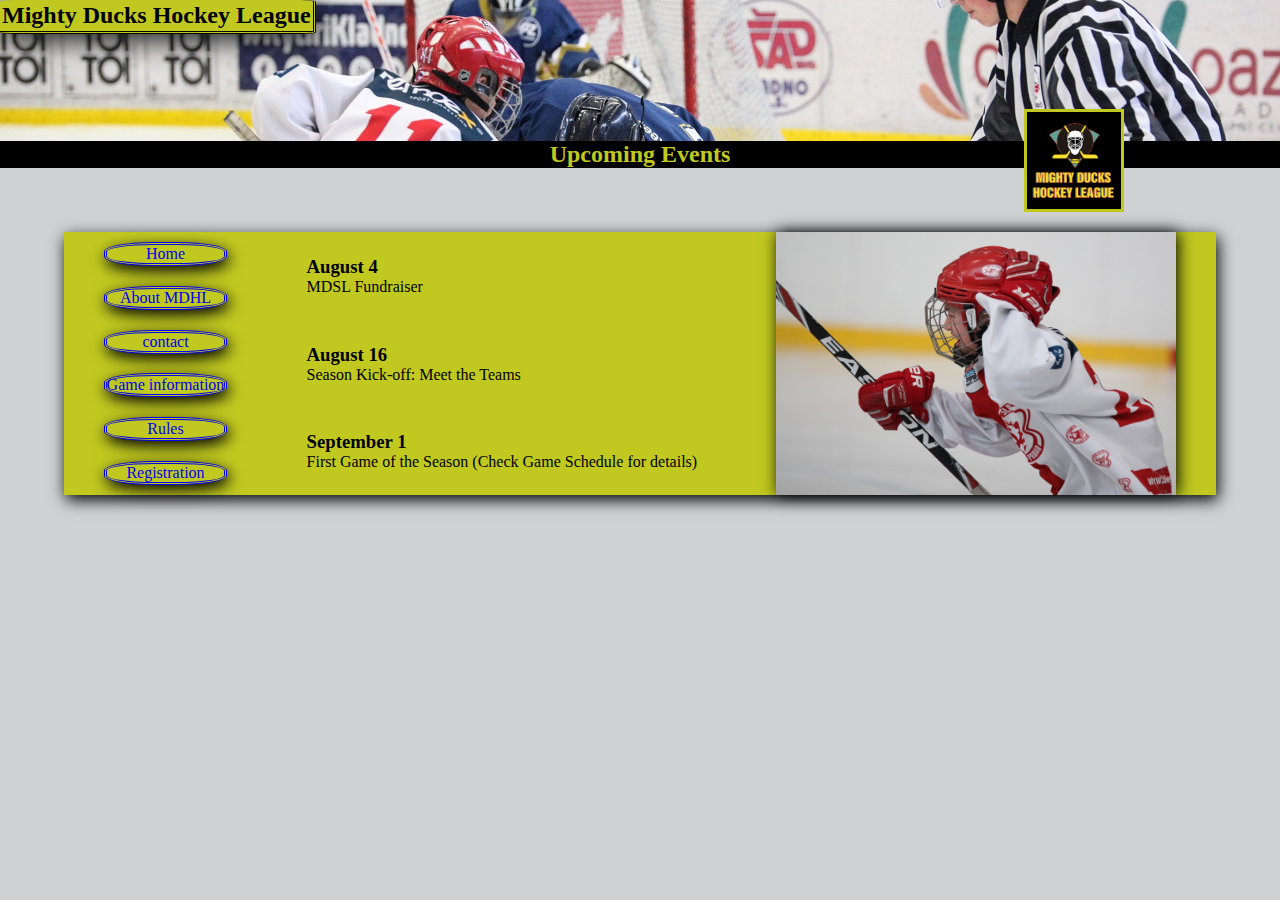
<file: index.html>
<!DOCTYPE html>
<html lang="en">

<head>
    <meta charset="UTF-8">
    <meta http-equiv="X-UA-Compatible" content="IE=edge">
    <meta name="viewport" content="width=device-width, initial-scale=1.0">
    <title>Mighty Ducks</title>
    <link rel="stylesheet" href="./assets/Styles/styles.css">
    <link rel="shortcut icon" href="./assets/img/Logo-Mighty-ducks-01.png" type="image/x-icon">
</head>

<body>
    <header>
        <h1>Mighty Ducks Hockey League</h1>
        <picture>
            <img src="./assets/img/Logo-Mighty-ducks-01.png" alt="Logo Mighty ducks" width="400">
        </picture>
    </header>
    <main>
        <h2>Upcoming Events</h2>
        <div class="nav-info-flex">
            <nav>
                <a href="#">Home</a>
                <a href="./about-mdhl.html">About MDHL</a>
                <a href="./contact.html">contact</a>
                <a href="./game-information.html">Game information</a>
                <a href="./rules.html">Rules</a>
                <a href="./registration.html">Registration</a>
            </nav>
            <div class="div-section">
                <section>
                    <h3>August 4</h3>
                    <p>MDSL Fundraiser</p>
                </section>
                <section>
                    <h3>August 16</h3>
                    <p>Season Kick-off: Meet the Teams</p>
                </section>
                <section>
                    <h3>September 1</h3>
                    <p>First Game of the Season (Check Game Schedule for details)</p>
                </section>
            </div>
            <picture>
                <img src="./assets/img/hockey-1.jpg" alt="hockey-1">
            </picture>
        </div>
    </main>
</body>

</html>
</file>
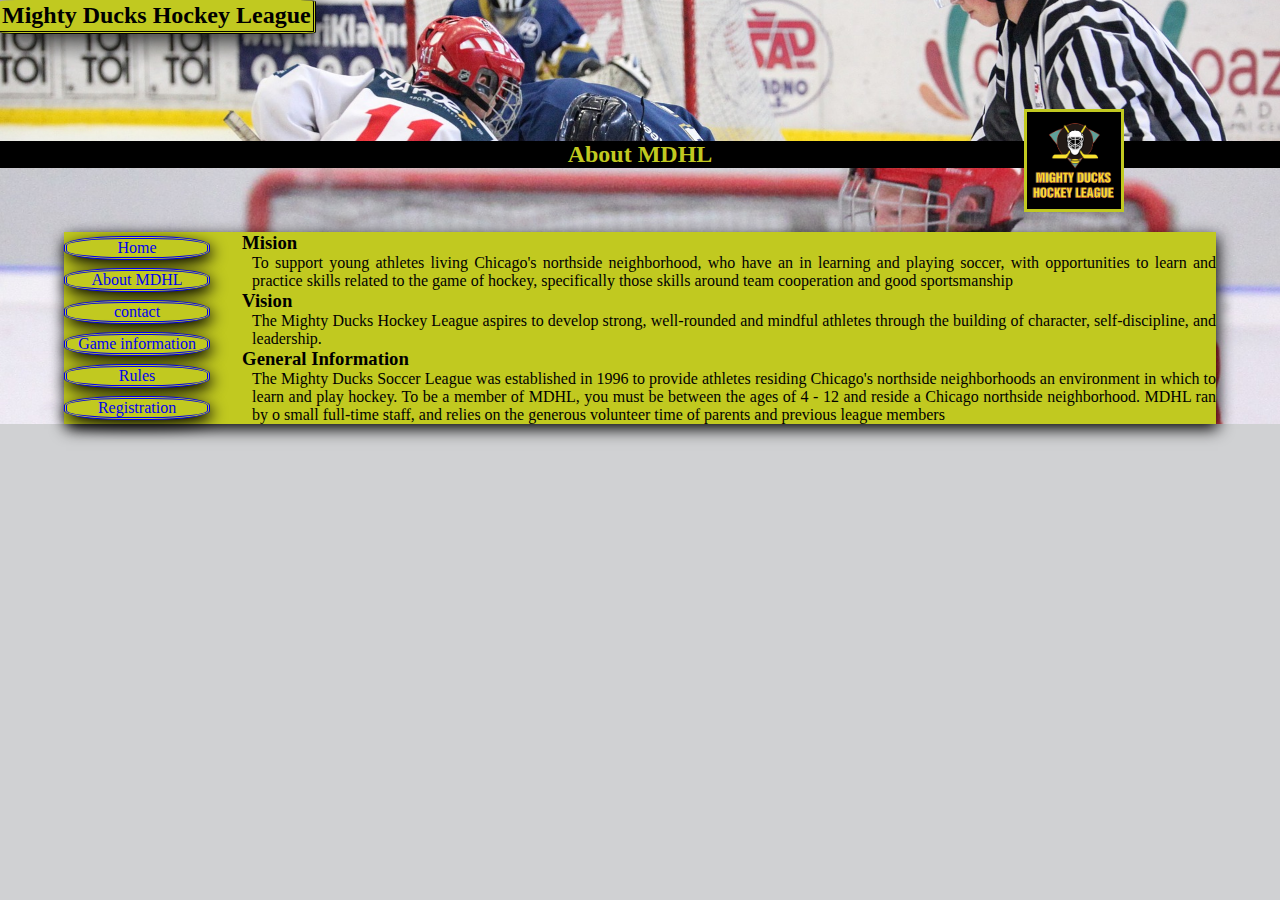
<file: about-mdhl.html>
<!DOCTYPE html>
<html lang="en">

<head>
    <meta charset="UTF-8">
    <meta http-equiv="X-UA-Compatible" content="IE=edge">
    <meta name="viewport" content="width=device-width, initial-scale=1.0">
    <title>Mighty Ducks</title>
    <link rel="stylesheet" href="./assets/Styles/styles.css">
    <link rel="shortcut icon" href="./assets/img/Logo-Mighty-ducks-01.png" type="image/x-icon">
</head>

<body>
    <header>
        <h1>Mighty Ducks Hockey League</h1>
        <picture>
            <img src="./assets/img/Logo-Mighty-ducks-01.png" alt="Logo Mighty ducks" width="400">
        </picture>
    </header>
    <main class="main-about-mdhl">
        <h2>About MDHL</h2>
        <div class="nav-info-flex">
            <nav class="nav-about">
                <a href="./index.html">Home</a>
                <a href="#">About MDHL</a>
                <a href="./contact.html">contact</a>
                <a href="./game-information.html">Game information</a>
                <a href="./rules.html">Rules</a>
                <a href="./registration.html">Registration</a>
            </nav>
            <div class="div-about">
                <section>
                    <h3>Mision</h3>
                    <p>To support young athletes living Chicago's northside neighborhood, who have an in
                        learning and playing soccer, with opportunities to learn and practice skills related to the game
                        of
                        hockey, specifically those skills around team cooperation and good sportsmanship</p>
                </section>
                <section>
                    <h3>Vision</h3>
                    <p>The Mighty Ducks Hockey League aspires to develop strong, well-rounded and mindful athletes
                        through the building of character, self-discipline, and leadership.</p>
                </section>
                <section>
                    <h3>General Information</h3>
                    <p>The Mighty Ducks Soccer League was established in 1996 to provide athletes residing
                        Chicago's northside neighborhoods an environment in which to learn and play hockey. To be a
                        member of MDHL, you must be between the ages of 4 - 12 and reside a Chicago northside
                        neighborhood. MDHL ran by o small full-time staff, and relies on the generous volunteer time of
                        parents and previous league members</p>
                </section>
            </div>
        </div>
        <!-- <picture>
            <img src="./assets/img/hockey-2.jpg" alt="hockey-2" class="foto-about">
        </picture> -->
    </main>
</body>

</html>
</file>
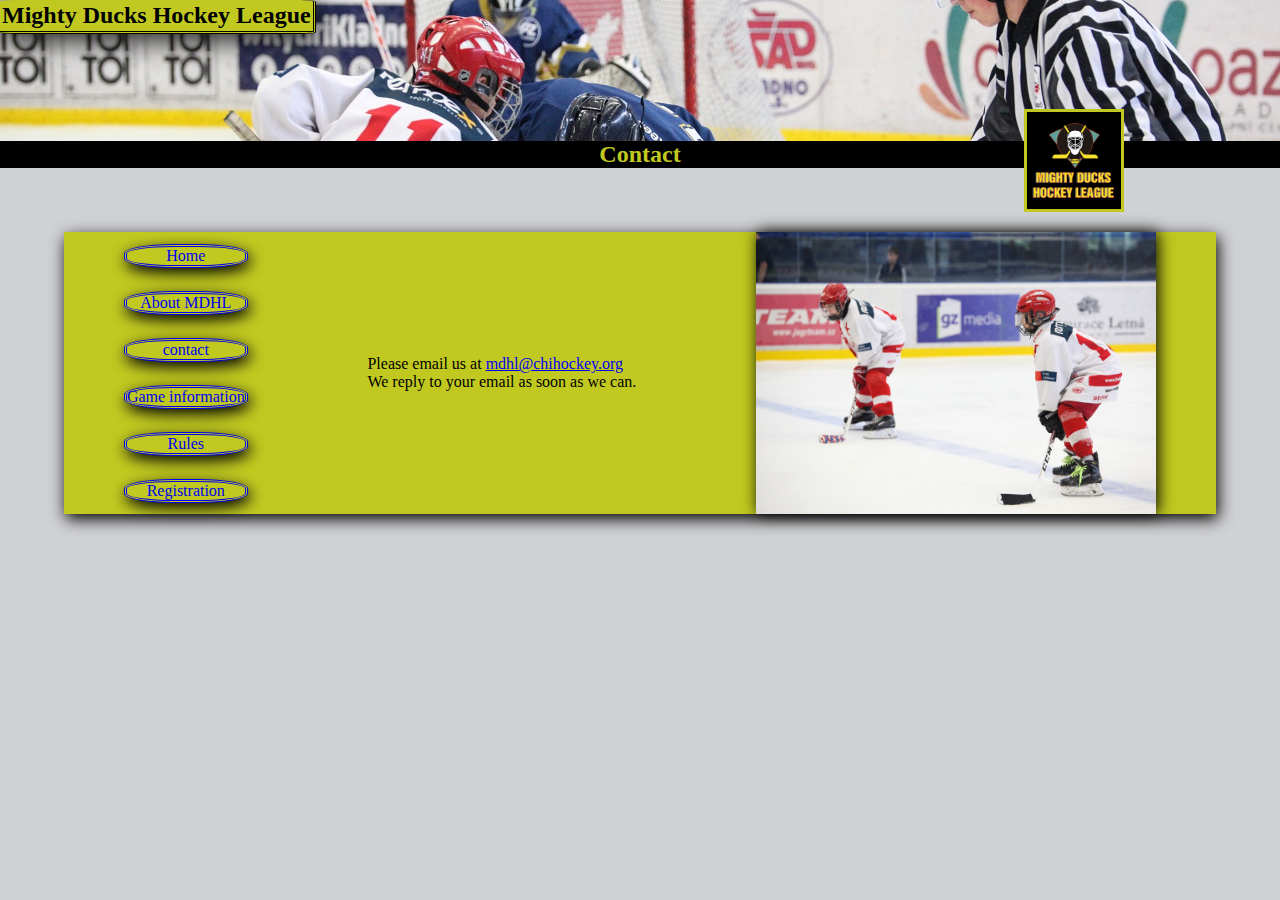
<file: contact.html>
<!DOCTYPE html>
<html lang="en">

<head>
    <meta charset="UTF-8">
    <meta http-equiv="X-UA-Compatible" content="IE=edge">
    <meta name="viewport" content="width=device-width, initial-scale=1.0">
    <title>Mighty Ducks</title>
    <link rel="stylesheet" href="./assets/Styles/styles.css">
    <link rel="shortcut icon" href="./assets/img/Logo-Mighty-ducks-01.png" type="image/x-icon">
</head>

<body>
    <header>
        <h1>Mighty Ducks Hockey League</h1>
        <picture>
            <img src="./assets/img/Logo-Mighty-ducks-01.png" alt="Logo Mighty ducks" width="400">
        </picture>
    </header>
    <main>
        <h2>Contact</h2>
        <div class="nav-info-flex">
            <nav>
                <a href="./index.html">Home</a>
                <a href="./about-mdhl.html">About MDHL</a>
                <a href="#">contact</a>
                <a href="./game-information.html">Game information</a>
                <a href="./rules.html">Rules</a>
                <a href="./registration.html">Registration</a>
            </nav>
            <div class="contact-mail">
                <p>Please email us at <a href="mdhl@chihockey.org">mdhl@chihockey.org</a></p>
                <p>We reply to your email as soon as we can.</p>
            </div>
            <picture>
                <img src="./assets/img/hockey-3.jpg" alt="foto 3 mighty ducks">
            </picture>
        </div>
    </main>
</body>

</html>
</file>
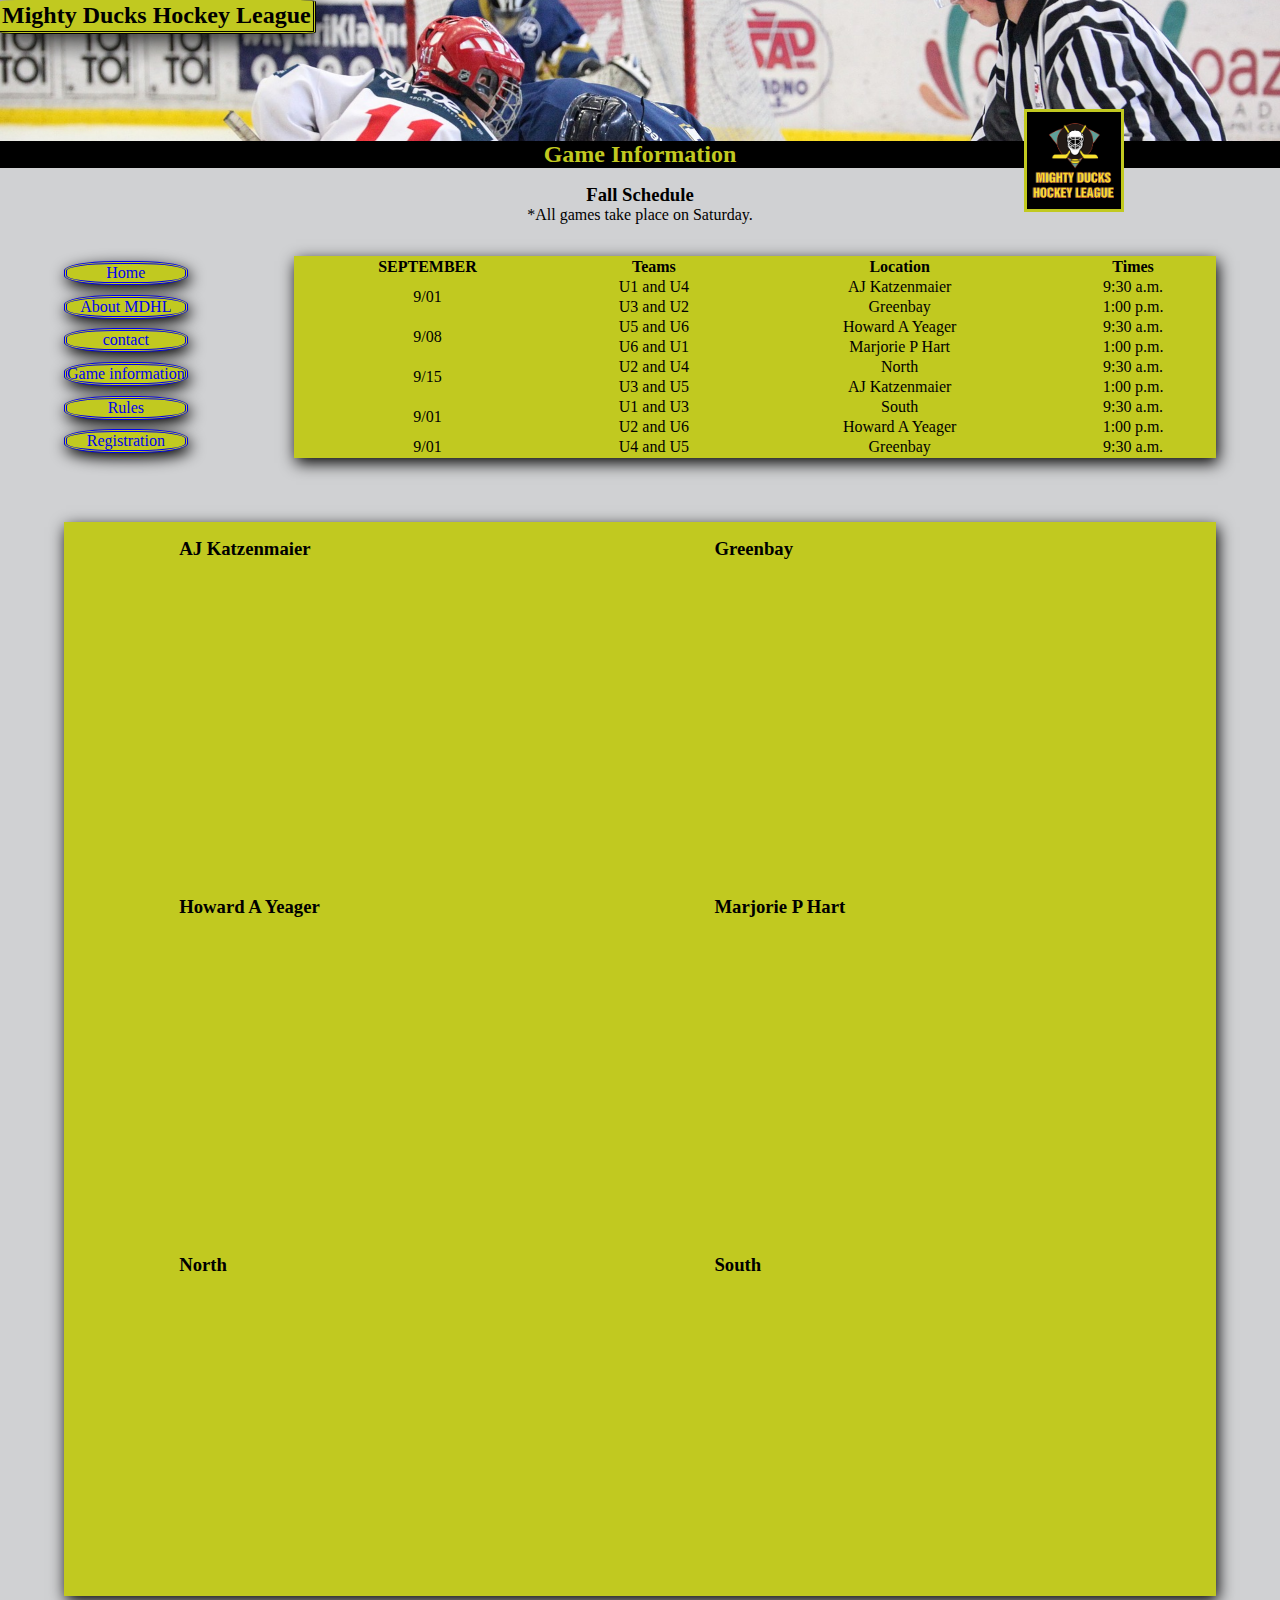
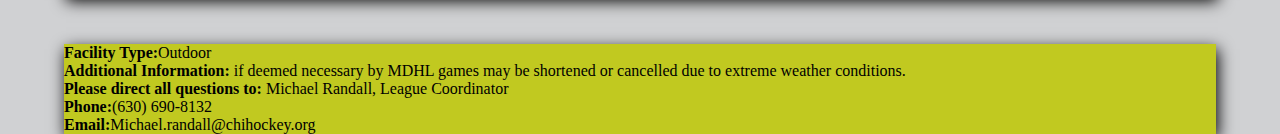
<file: game-information.html>
<!DOCTYPE html>
<html lang="en">

<head>
    <meta charset="UTF-8">
    <meta http-equiv="X-UA-Compatible" content="IE=edge">
    <meta name="viewport" content="width=device-width, initial-scale=1.0">
    <title>Mighty Ducks</title>
    <link rel="stylesheet" href="./assets/Styles/styles.css">
    <link rel="shortcut icon" href="./assets/img/Logo-Mighty-ducks-01.png" type="image/x-icon">
</head>

<body>
    <header>
        <h1>Mighty Ducks Hockey League</h1>
        <picture>
            <img src="./assets/img/Logo-Mighty-ducks-01.png" alt="Logo Mighty ducks" width="400">
        </picture>
    </header>
    <main>
        <h2>Game Information</h2>
        <div class="div-section-game-information">
            <section>
                <h3>Fall Schedule</h3>
                <p>*All games take place on Saturday.</p>
            </section>
        </div>
        <div class="nav-info-flex-game-information">
            <nav>
                <a href="./index.html">Home</a>
                <a href="./about-mdhl.html">About MDHL</a>
                <a href="./contact.html">contact</a>
                <a href="#">Game information</a>
                <a href="./rules.html">Rules</a>
                <a href="./registration.html">Registration</a>
            </nav>
            <table class="table-information">
                <thead>
                    <tr>
                        <th>SEPTEMBER</th>
                        <th>Teams</th>
                        <th>Location</th>
                        <th>Times</th>
                    </tr>
                </thead>
                <tbody>
                    <tr>
                        <td rowspan="2">9/01</td>
                        <td>U1 and U4</td>
                        <td>AJ Katzenmaier</td>
                        <td>9:30 a.m.</td>
                    </tr>
                    <tr>
                        <td>U3 and U2</td>
                        <td>Greenbay</td>
                        <td>1:00 p.m.</td>
                    </tr>
                    <tr>
                        <td rowspan="2">9/08</td>
                        <td>U5 and U6</td>
                        <td>Howard A Yeager</td>
                        <td>9:30 a.m.</td>
                    </tr>
                    <tr>
                        <td>U6 and U1</td>
                        <td>Marjorie P Hart</td>
                        <td>1:00 p.m.</td>
                    </tr>
                    <tr>
                        <td rowspan="2">9/15</td>
                        <td>U2 and U4</td>
                        <td>North</td>
                        <td>9:30 a.m.</td>
                    </tr>
                    <tr>
                        <td>U3 and U5</td>
                        <td>AJ Katzenmaier</td>
                        <td>1:00 p.m.</td>
                    </tr>
                    <tr>
                        <td rowspan="2">9/01</td>
                        <td>U1 and U3</td>
                        <td>South</td>
                        <td>9:30 a.m.</td>
                    </tr>
                    <tr>
                        <td>U2 and U6</td>
                        <td>Howard A Yeager</td>
                        <td>1:00 p.m.</td>
                    </tr>
                    <tr>
                        <td>9/01</td>
                        <td>U4 and U5</td>
                        <td>Greenbay</td>
                        <td>9:30 a.m.</td>
                    </tr>
                </tbody>
            </table>
        </div>
        <div class="nav-info-flex-maps">
            <div class="maps">
                <h3>AJ Katzenmaier</h3>
                <iframe src="https://www.google.com/maps/embed?pb=!1m18!1m12!1m3!1d2949.7804581651108!2d-87.86499328516892!3d42.325881145253085!2m3!1f0!2f0!3f0!3m2!1i1024!2i768!4f13.1!3m3!1m2!1s0x880f932fbc6ba7cd%3A0xcf2bbe275c6da815!2sAJ%20Katzenmaier%20Academy!5e0!3m2!1ses!2sar!4v1676662005380!5m2!1ses!2sar" width="400" height="300" style="border:0;" allowfullscreen="" loading="lazy" referrerpolicy="no-referrer-when-downgrade"></iframe>
            </div>
            <div class="maps">
                <h3>Greenbay</h3>
                <iframe src="https://www.google.com/maps/embed?pb=!1m18!1m12!1m3!1d2950.0104181541874!2d-87.8710703851691!3d42.32097654556261!2m3!1f0!2f0!3f0!3m2!1i1024!2i768!4f13.1!3m3!1m2!1s0x880f933bce5af881%3A0x740a7a7d548adce1!2sGreen%20Bay%20School%20(Pre-K)!5e0!3m2!1ses!2sar!4v1676662116168!5m2!1ses!2sar" width="400" height="300" style="border:0;" allowfullscreen="" loading="lazy" referrerpolicy="no-referrer-when-downgrade"></iframe>
            </div>
            <div class="maps">
                <h3>Howard A Yeager</h3>
                <iframe src="https://www.google.com/maps/embed?pb=!1m18!1m12!1m3!1d2950.2698766737694!2d-87.85606978516934!3d42.31544224591187!2m3!1f0!2f0!3f0!3m2!1i1024!2i768!4f13.1!3m3!1m2!1s0x880feccac26b07c5%3A0x8b51fa5d6efe771a!2sHoward%20A.%20Yeager%20School%20(PREK-K)!5e0!3m2!1ses!2sar!4v1676662170276!5m2!1ses!2sar" width="400" height="300" style="border:0;" allowfullscreen="" loading="lazy" referrerpolicy="no-referrer-when-downgrade"></iframe>
            </div>
            <div class="maps">
                <h3>Marjorie P Hart</h3>
                <iframe src="https://www.google.com/maps/embed?pb=!1m18!1m12!1m3!1d2968.289653643584!2d-87.64816138518344!3d41.929626870168214!2m3!1f0!2f0!3f0!3m2!1i1024!2i768!4f13.1!3m3!1m2!1s0x880fd30f2637f9d7%3A0xdbff5d5dfcfcfa35!2sMarjorie%20P%20Hart%20Elementary!5e0!3m2!1ses!2sar!4v1676662227181!5m2!1ses!2sar" width="400" height="300" style="border:0;" allowfullscreen="" loading="lazy" referrerpolicy="no-referrer-when-downgrade"></iframe>
            </div>
            <div class="maps">
                <h3>North</h3>
                <iframe src="https://www.google.com/maps/embed?pb=!1m18!1m12!1m3!1d2967.599022421647!2d-87.64461946145674!3d41.944466920371134!2m3!1f0!2f0!3f0!3m2!1i1024!2i768!4f13.1!3m3!1m2!1s0x880fd3a35acb36ef%3A0x4bdcd231c7c9db8b!2sChicago%20City%20Day%20School!5e0!3m2!1ses!2sar!4v1676662312666!5m2!1ses!2sar" width="400" height="300" style="border:0;" allowfullscreen="" loading="lazy" referrerpolicy="no-referrer-when-downgrade"></iframe>
            </div>
            <div class="maps">
                <h3>South</h3>
                <iframe src="https://www.google.com/maps/embed?pb=!1m18!1m12!1m3!1d4992.427172968175!2d-87.64534851164599!3d41.924784688847865!2m3!1f0!2f0!3f0!3m2!1i1024!2i768!4f13.1!3m3!1m2!1s0x0%3A0xf6ea684a9c4f273a!2sFrancis%20W.%20Parker%20School!5e0!3m2!1ses!2sar!4v1676662353563!5m2!1ses!2sar" width="400" height="300" style="border:0;" allowfullscreen="" loading="lazy" referrerpolicy="no-referrer-when-downgrade"></iframe>
            </div>
        </div>
        <div class="aditional-information">
            <p><b>Facility Type:</b>Outdoor</p>
            <p><b>Additional Information:</b> if deemed necessary by MDHL games may be shortened or cancelled due to
                extreme weather conditions.</p>
            <p><b>Please direct all questions to:</b> Michael Randall, League Coordinator</p>
            <p><b>Phone:</b>(630) 690-8132</p>
            <p><b>Email:</b>Michael.randall@chihockey.org</p>
        </div>
    </main>
</body>

</html>
</file>
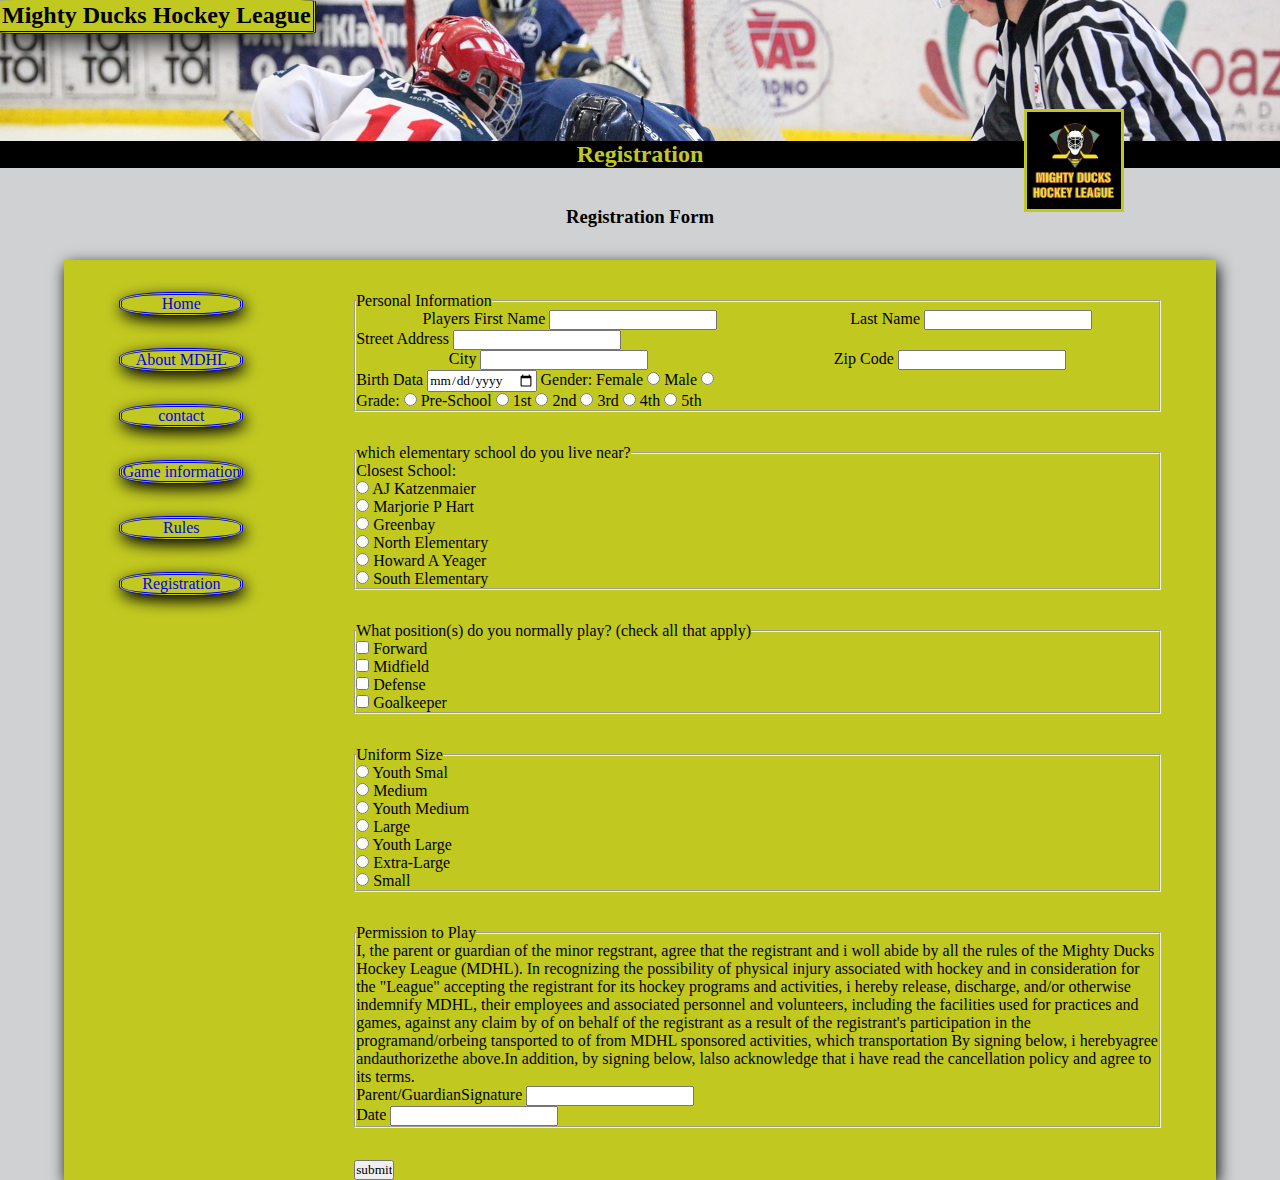
<file: registration.html>
<!DOCTYPE html>
<html lang="en">

<head>
    <meta charset="UTF-8">
    <meta http-equiv="X-UA-Compatible" content="IE=edge">
    <meta name="viewport" content="width=device-width, initial-scale=1.0">
    <title>Mighty Ducks</title>
    <link rel="stylesheet" href="./assets/Styles/styles.css">
    <link rel="shortcut icon" href="./assets/img/Logo-Mighty-ducks-01.png" type="image/x-icon">
</head>

<body>
    <header>
        <h1>Mighty Ducks Hockey League</h1>
        <picture>
            <img src="./assets/img/Logo-Mighty-ducks-01.png" alt="Logo Mighty ducks" width="400">
        </picture>
    </header>
    <main>
        <h2>Registration</h2>
        <h3 class="h3-registration-form">Registration Form</h3>
        <div class="nav-info-flex-registration">
            <nav class="nav-registration">
                <a href="./index.html">Home</a>
                <a href="./about-mdhl.html">About MDHL</a>
                <a href="./contact.html">contact</a>
                <a href="./game-information.html">Game information</a>
                <a href="./rules.html">Rules</a>
                <a href="#">Registration</a>
            </nav>
            <form action="./show_data.html" method="get">
                <fieldset>
                    <legend>Personal Information</legend>
                    <div class="div-label-medio-renglon">
                        <label>
                            Players First Name
                            <input type="text" name="fn">
                        </label>
                        <label>
                             Last Name  
                            <input type="text" name="ln">
                        </label>
                    </div>
                    <label class="street-address">
                        Street Address
                        <input type="text" name="st-add">
                    </label>
                    <div class="div-label-medio-renglon">
                        <label>
                            City
                            <input type="text" name="city">
                        </label>
                        <label>
                            Zip Code
                            <input type="text" name="zcode">
                        </label>
                    </div>
                    <div>
                        <label>
                            Birth Data
                            <input type="date" name="bdate">
                        </label>
                        <label>
                            Gender: Female
                            <input type="radio" name="gender" value="female">    
                        </label>
                        <label>
                            Male
                            <input type="radio" name="gender" value="male">    
                        </label>
                    </div>
                    <div>
                        <label>
                            Grade:
                            <input type="radio" name="grade" value="pre-school">
                            Pre-School
                        </label>
                        <label>
                            <input type="radio" name="grade" value="1st">
                            1st
                        </label>
                        <label>
                            <input type="radio" name="grade" value="2nd">
                            2nd
                        </label>
                        <label">
                            <input type="radio" name="grade" value="3rd">
                            3rd
                        </label>
                        <label">
                            <input type="radio" name="grade" value="4th">
                            4th
                        </label>
                        <label">
                            <input type="radio" name="grade" value="5th">
                            5th
                        </label>
                    </div>
                </fieldset>
                <fieldset class="school">
                    <legend>which elementary school do you live near?</legend>
                    <label>
                        Closest School: <br>
                        <input type="radio" name="School" value="AJ Katzenmaier">
                        AJ Katzenmaier
                    </label>
                    <label>
                        <input type="radio" name="School" value="Marjorie P Hart">
                        Marjorie P Hart
                    </label>
                    <label>
                        <input type="radio" name="School" value="Greenbay">
                        Greenbay
                    </label>
                    <label>
                        <input type="radio" name="School" value="North Elementary">
                        North Elementary
                    </label>
                    <label>
                        <input type="radio" name="School" value="Howard A Yeager">
                        Howard A Yeager
                    </label>
                    <label>
                        <input type="radio" name="School" value="South Elementary">
                        South Elementary
                    </label>
                </fieldset>
                <fieldset>
                    <legend>What position(s) do you normally play? (check all that apply)</legend>
                    <label>
                        <input type="checkbox" name="position" value="Forward">
                        Forward
                    </label>
                    <label>
                        <input type="checkbox" name="position" value="Midfield">
                        Midfield
                    </label>
                    <label>
                        <input type="checkbox" name="position" value="Defense">
                        Defense
                    </label>
                    <label>
                        <input type="checkbox" name="position" value="Goalkeeper">
                        Goalkeeper
                    </label>
                </fieldset>
                <fieldset>
                    <legend>Uniform Size</legend>
                    <label>
                        <input type="radio" name="uniform size" value="youth smal">
                        Youth Smal
                    </label>
                    <label>
                        <input type="radio" name="uniform size" value="medium">
                        Medium
                    </label>
                    <label>
                        <input type="radio" name="uniform size" value="youth medium">
                        Youth Medium
                    </label>
                    <label>
                        <input type="radio" name="uniform size" value="large">
                        Large 
                    </label>
                    <label>
                        <input type="radio" name="uniform size" value="youth large">
                        Youth Large
                    </label>
                    <label>
                        <input type="radio" name="uniform size" value="extra-large">
                        Extra-Large
                    </label>
                    <label>
                        <input type="radio" name="uniform size" value="small">
                        Small
                    </label>
                </fieldset>
                <fieldset>
                    <legend>Permission to Play</legend>
                    <p>
                        I, the parent or guardian of the minor regstrant, agree that the registrant and i woll abide by all the rules of
                        the Mighty Ducks Hockey League (MDHL). In recognizing the possibility of physical injury associated with hockey 
                        and in consideration for the "League" accepting the registrant for its hockey programs and activities, i hereby release, discharge, and/or otherwise indemnify MDHL,
                        their employees and associated personnel and volunteers, including the facilities used for practices and games, against any claim
                        by of on behalf of the registrant as a result of the registrant's participation in the programand/orbeing tansported to of from MDHL sponsored activities, which transportation
                        By signing below, i herebyagree andauthorizethe above.In addition, by signing below, lalso acknowledge that i have read the cancellation policy and agree to its terms.
                    </p>
                    <label>
                        Parent/GuardianSignature
                        <input type="text" name="pa/gu/sig">
                    </label>
                    <label>
                        Date
                        <input type="text" name="date">
                    </label>
                </fieldset>
                <input type="submit" value="submit">
            </form>
        </div>
    </main>
</body>

</html>
</file>
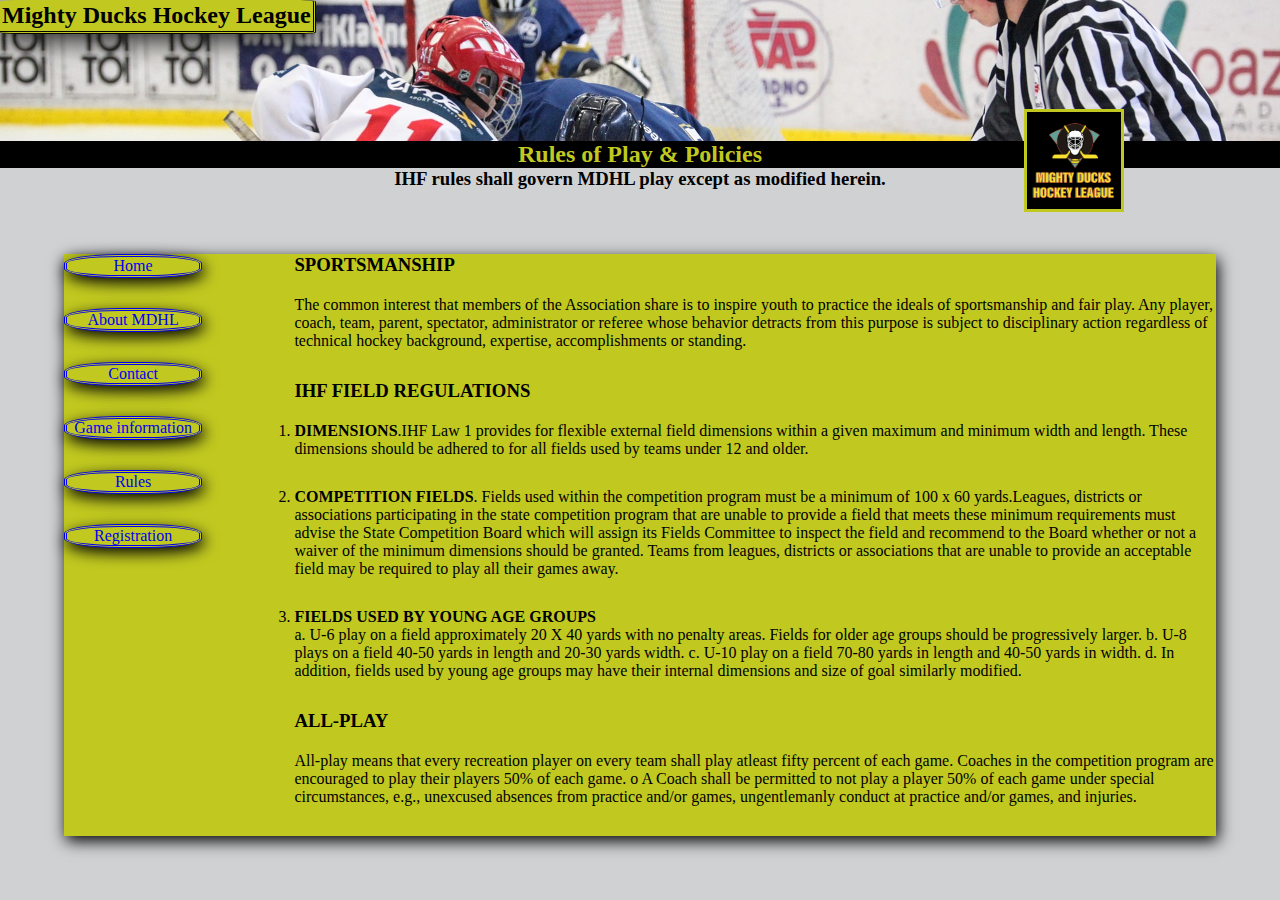
<file: rules.html>
<!DOCTYPE html>
<html lang="en">

<head>
    <meta charset="UTF-8">
    <meta http-equiv="X-UA-Compatible" content="IE=edge">
    <meta name="viewport" content="width=device-width, initial-scale=1.0">
    <title>Mighty Ducks</title>
    <link rel="stylesheet" href="./assets/Styles/styles.css">
    <link rel="shortcut icon" href="./assets/img/Logo-Mighty-ducks-01.png" type="image/x-icon">
</head>

<body>
    <header>
        <h1>Mighty Ducks Hockey League</h1>
        <picture>
            <img src="./assets/img/Logo-Mighty-ducks-01.png" alt="Logo Mighty ducks" width="400">
        </picture>
    </header>
    <main>
        <h2>Rules of Play & Policies</h2>
        <h3 class="subtitle-rules-1">IHF rules shall govern MDHL play except as modified herein.</h3>
        <div class="nav-info-flex">
            <nav class="nav-rules">
                <a href="./index.html">Home</a>
                <a href="./about-mdhl.html">About MDHL</a>
                <a href="./contact.html">Contact</a>
                <a href="./game-information.html">Game information</a>
                <a href="#">Rules</a>
                <a href="./registration.html">Registration</a>
            </nav>
            <div class="div-section-rules">
                <section>
                    <h3 class="subtitle-rules">SPORTSMANSHIP</h3>
                    <p>The common interest that members of the Association share is to inspire
                        youth to practice the ideals of sportsmanship and fair play. Any player, coach,
                        team, parent, spectator, administrator or referee whose behavior detracts from
                        this purpose is subject to disciplinary action regardless of technical hockey
                        background, expertise, accomplishments or standing.</p>
                </section>
                <section>
                    <h3 class="subtitle-rules">IHF FIELD REGULATIONS</h3>
                    <ol>
                        <li>
                            <b>DIMENSIONS</b>.IHF Law 1 provides for flexible external field dimensions within
                            a given maximum and minimum width and length. These dimensions should be
                            adhered to for all fields used by teams under 12 and older.
                        </li>
                        <li>
                            <b>COMPETITION FIELDS</b>. Fields used within the competition program must be
                            a minimum of 100 x 60 yards.Leagues, districts or associations participating in
                            the state competition program that are unable to provide a field that meets these
                            minimum requirements must advise the State Competition Board which will
                            assign its Fields Committee to inspect the field and recommend to the Board
                            whether or not a waiver of the minimum dimensions should be granted. Teams
                            from leagues, districts or associations that are unable to provide an acceptable
                            field may be required to play all their games away.
                        </li>
                        <li>
                            <b>FIELDS USED BY YOUNG AGE GROUPS</b><br>
                            a. U-6 play on a field approximately 20 X 40 yards with no penalty areas. Fields
                            for older age groups should be progressively larger.
                            b. U-8 plays on a field 40-50 yards in length and 20-30 yards width.
                            c. U-10 play on a field 70-80 yards in length and 40-50 yards in width.
                            d. In addition, fields used by young age groups may have their internal
                            dimensions and size of goal similarly modified.
                        </li>
                    </ol>
                </section>
                <section>
                    <h3 class="subtitle-rules">ALL-PLAY</h3>
                    <p>All-play means that every recreation player on every team shall play atleast
                        fifty percent of each game. Coaches in the competition program are encouraged
                        to play their players 50% of each game.
                        o A Coach shall be permitted to not play a player 50% of each game
                        under special circumstances, e.g., unexcused absences from practice
                        and/or games, ungentlemanly conduct at practice and/or games, and
                        injuries.</p>
                </section>
            </div>
        </div>
    </main>
</body>

</html>
</file>
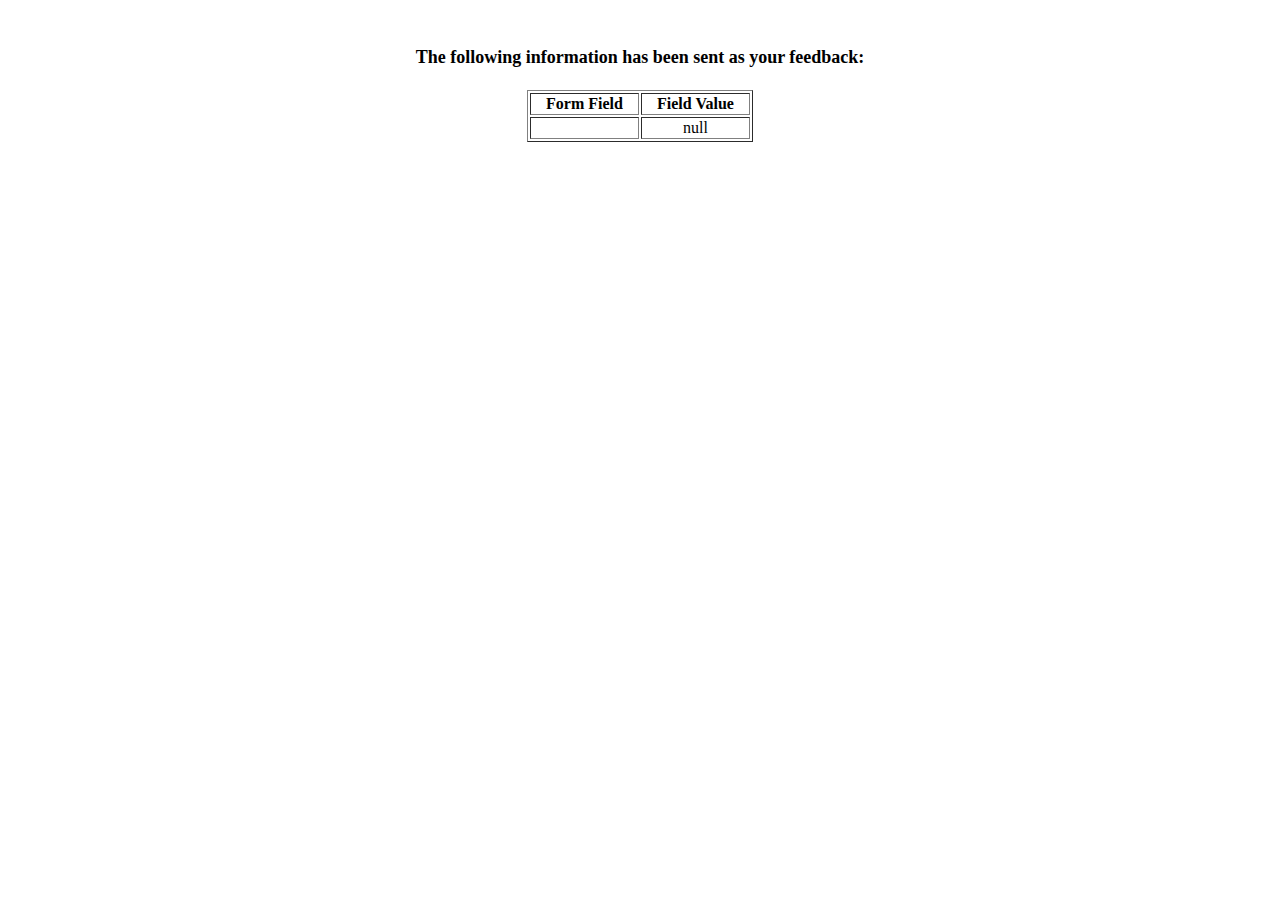
<file: show_data.html>
<html>

<head>
  <title>Feedback Sent</title>
</head>

<body>
  <p align=center>&nbsp;</p>
  <h1 align=center>
    <font size="+1">The following information has been sent as your
      feedback:</font>
  </h1>

  <table border="1" align=center width="226">
    <tr>
      <th align="center">Form Field</th>
      <th align="center">Field Value</th>
    </tr>

    <script language="javascript">
      var args = location.search.substr(1).split('&');
      for (var i = 0; i < args.length; ++i) {
        var parts = args[i].split('=');
        if (parts != null) {
          var field = parts[0];
          var value = parts[1];
          if (value == null) {
            value = "null"
          }
          else {
            value = '"' + unescape(value.replace(/\+/g, ' ')) + '"';
          }

          document.writeln('<tr><td align="center">' + field + '</td>');
          document.writeln('<td align="center">' + value + '</td></tr>');
        }
      }
    </script>

    <noscript>
      <tr>
        <td>
          <p>You need to turn on Javascript in your browser.</p>

          <p>In Microsoft Internet Explorer 4 or greater:</p>
          <ul>
            <li>From the "Tools" menu (in IE 4, it's the "View" menu), select "Internet Options".</li>
            <li>Click on the "Security" tab.</li>
            <li>Click on the "Custom Level" button. (In IE 4, select "Custom"
              and then click on "Settings...".)</li>
            <li>Under "Active scripting" make sure "Enable" is selected.</li>
          </ul>

          <p>In Netscape version 4 or greater:</p>
          <ul>
            <li>From the <b>Edit</b> menu, select <b>Preferences</b>.</li>
            <li>In the <b>Category</b> list on the left, click on the word "Advanced".</li>
            <li>In the panel on the right, make sure "Enable JavaScript" is checked.</li>
            <li>Click the <b>OK</b> button.</li>
          </ul>

        </td>
      </tr>
    </noscript>

  </table>
</body>

</html>
</file>
<file: assets/Styles/styles.css>
* {
    margin: 0;
    padding: 0;
    box-sizing: border-box;
    font-family: cursive;
}

body {
    background: rgb(208, 209, 211);
}

header {
    background-image: url(../img/design1_image1.jpg);
    background-size: 100%;
    background-position-y: 25%;
}

h1 {
    font-size: 1.5em;
    display: inline-block;
    background-color: rgb(193, 201, 32);
    padding: 2px;
    border-radius: 5%;
    border-right-style: double;
    border-bottom-style: double;
    box-shadow: 2px 5px 30px black;
}

header img {
    width: 100px;
    margin-left: 80%;
    border-style: solid;
    background: black;
    position: relative;
    top: 75px;
    border-style: solid;
    border-color: rgb(193, 201, 32);
}

h2 {
    background: black;
    color: rgb(193, 201, 32);
    text-align: center;
}

.div-section-game-information {
    margin-top: 1em;
    text-align: center;
}

.subtitle-rules-1 {
    text-align: center;
}

.subtitle-rules {
    margin-bottom: 20px;
}


.div-section-rules p {
    margin-bottom: 30px;
}

section ol li {
    margin-bottom: 30px;
}

.nav-info-flex {
    margin-left: 5%;
    display: flex;
    margin-top: 4em;
    width: 90%;
    justify-content: space-around;
    background-color: rgb(193, 201, 32);
    box-shadow: 2px 5px 15px black;
}

.nav-info-flex-maps {
    margin-top: 4em;
    margin-left: 5%;
    width: 90%;
    background-color: rgb(193, 201, 32);
    box-shadow: 2px 5px 15px black;
}

.maps {
    display: inline-block;
    margin: 1em;
    margin-left: 10%;
}

.nav-info-flex-registration {
    margin-left: 5%;
    display: flex;
    margin-top: 2em;
    width: 90%;
    justify-content: space-around;
    background-color: rgb(193, 201, 32);
    box-shadow: 2px 5px 15px black;
    padding-top: 2em;
}

nav {
    display: flex;
    flex-direction: column;
    justify-content: space-around;
}

nav a {
    text-decoration: none;
    border-style: double;
    border-radius: 40%;
    text-align: center;
    background-color: rgb(193, 201, 32);
    box-shadow: 2px 5px 15px black;
}

nav a:hover {
    transform: scale(1.2);
    text-decoration: none;
    border-style: double;
    border-radius: 40%;
    text-align: center;
    color: rgb(193, 201, 32);
    background-color: black;
}

.nav-about {
    width: 15%;
    margin-right: 2em;
}

.nav-rules {
    flex: 10%;
    justify-content: start;
}

.nav-rules a {
    margin-bottom: 30px;
    text-decoration: none;
    border-radius: 40%;
    width: 60%;
    text-align: center;
    background-color: rgb(193, 201, 32);
    box-shadow: 2px 5px 15px black;
}

.nav-info-flex picture {
    display: flex;
    flex-direction: column;
    justify-content: space-around;
}

.nav-info-flex picture img {
    width: 400px;
    box-shadow: 2px 0px 15px black;
}

.foto-about {
    width: 400px;
    margin-top: 25px;
    margin-left: 35%;
}

.div-section {
    display: flex;
    flex-direction: column;
    justify-content: space-around;
}

.nav-info-flex-game-information {
    margin-left: 5%;
    width: 90%;
    display: flex;
    margin-top: 2em;
    justify-content: space-between;
}

.div-section-rules {
    display: flex;
    flex-direction: column;
    justify-content: space-around;
    flex: 70%;
}

.div-about {
    display: flex;
    flex-direction: column;
    justify-content: space-around;
    width: 100%;
}

.contact-mail {
    display: flex;
    flex-direction: column;
    justify-content: center;
}

.div-about section p {
    text-align: justify;
    margin-left: 10px;
}

.table-information {
    width: 80%;
    text-align: center;
    background-color: rgb(193, 201, 32);
    box-shadow: 2px 5px 15px black;
}

.aditional-information {
    width: 90%;
    margin-left: 5%;
    text-align: justify;
    margin-top: 3em;
    background-color: rgb(193, 201, 32);
    box-shadow: 2px 5px 15px black;
}

.main-about-mdhl {
    background-image: url(../img/hockey-2.jpg);
    background-size: 100%;
    background-position-y: 10%;
    }

.h3-registration-form{
    text-align: center;
    margin-top: 2em;
}

fieldset {
    margin-bottom: 2em;
    display: flex;
    width: 100%;
    flex-direction: column;
    align-items:flex-start;
}

.nav-registration {
    align-self: self-start;
}
.nav-registration a {
    margin-bottom: 2em;
}

form {
    max-width: 70%;
}

.div-label-medio-renglon {
    display: flex;
    justify-content: space-around;
    width: 100%;
}

.street-address {
    width: 100%;
}
</file>
